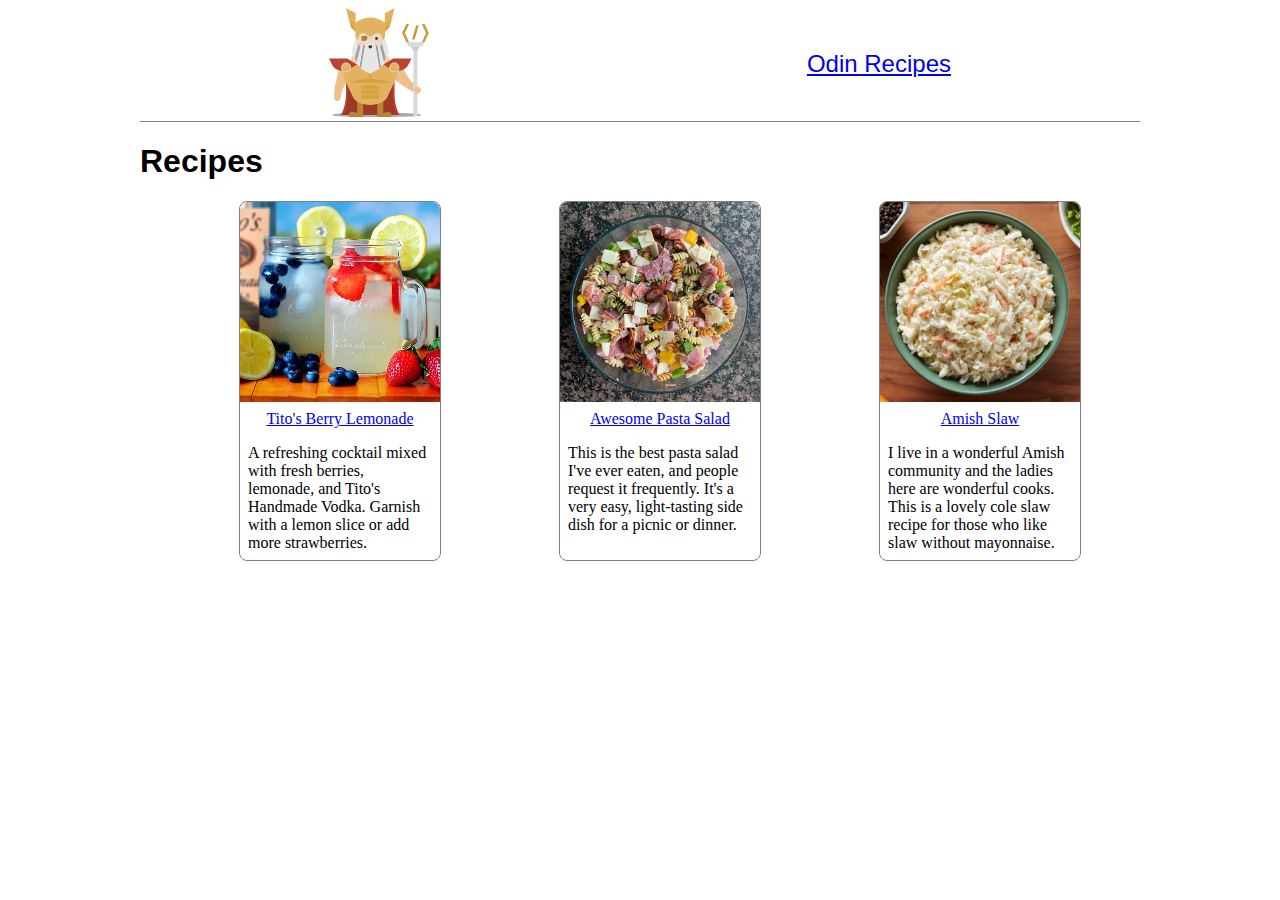
<file: index.html>
<!DOCTYPE html>

<html lang="en">
  <head>
    <meta charset="utf-8">
    <title>Odin Recipes</title>
    <link rel="stylesheet" href="style.css">
  </head>
  <body>

    <nav class="container navbar">
      <a href="https://www.theodinproject.com/"><img class="logo" src="images/odin.svg" alt="The Odin Project Logo"></a>
      <a class="title" href="index.html">Odin Recipes</a>
    </nav>

    <main class="container">
      <h1 class="title">Recipes</h1>
      <ul class="list-grid">
        <li>
          <img src="images/titos-berry-lemonade.webp" alt="Photo of Tito's Berry Lemonade">
          <a href="recipes/titos-berry-lemonade.html">Tito's Berry Lemonade</a>
          <p>A refreshing cocktail mixed with fresh berries, lemonade, and Tito's Handmade Vodka. Garnish with a lemon slice or add more strawberries.</p>
        </li>
        <li>
          <img src="images/awesome-pasta-salad.webp" alt="Photo of Awesome Pasta Salad">
          <a href="recipes/awesome-pasta-salad.html">Awesome Pasta Salad</a>
          <p>This is the best pasta salad I've ever eaten, and people request it frequently. It's a very easy, light-tasting side dish for a picnic or dinner.</p>
        </li>
        <li>
          <img src="images/amish-slaw.png" alt="Photo of Amish Slaw">
          <a href="recipes/amish-slaw.html">Amish Slaw</a>
          <p>I live in a wonderful Amish community and the ladies here are wonderful cooks. This is a lovely cole slaw recipe for those who like slaw without mayonnaise.</p>
        </li>
      </ul>
    </main>

  </body>
</html>
</file>
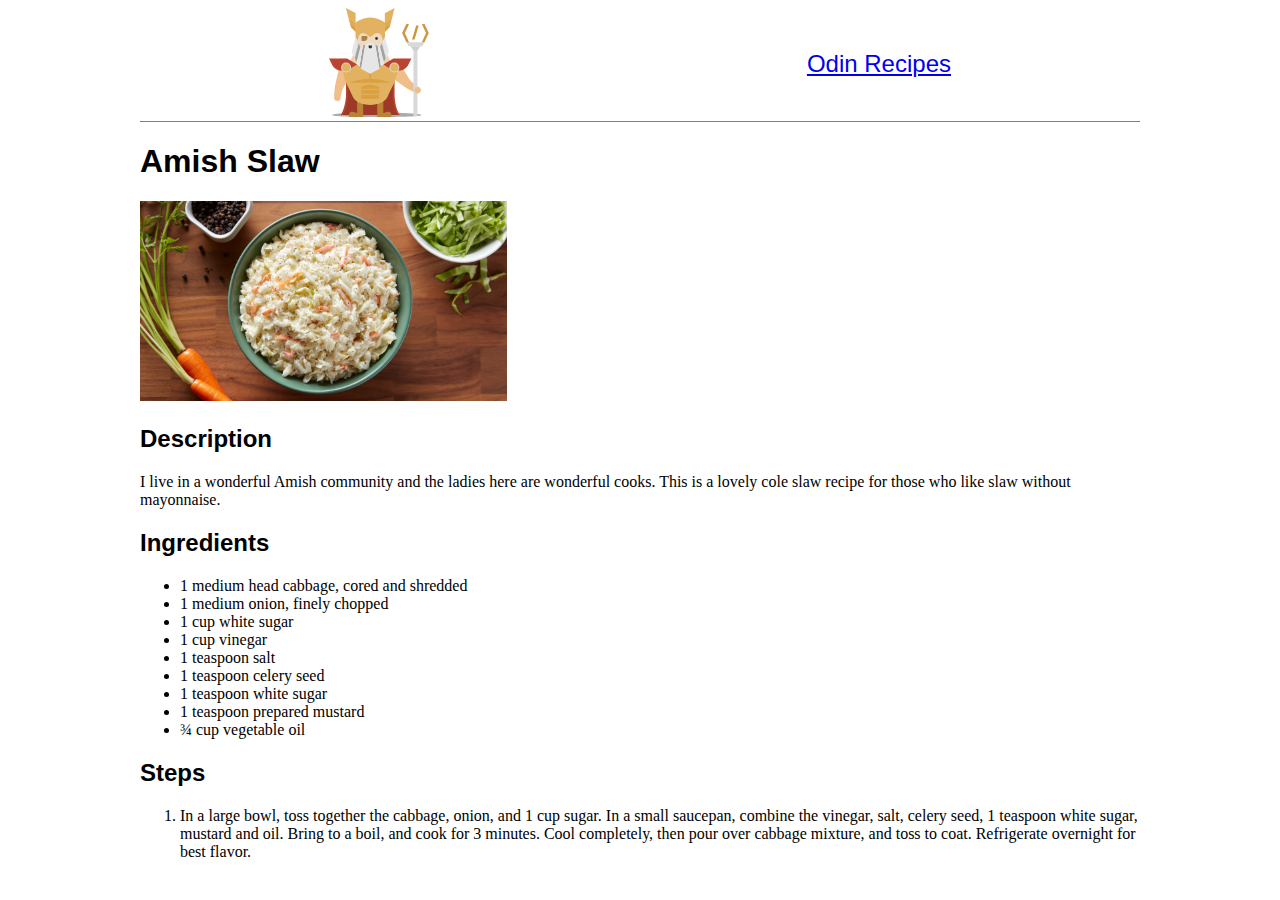
<file: recipes/amish-slaw.html>
<!DOCTYPE html>

<html lang="en">
  <head>
    <meta charset="utf-8">
    <title>Amish Slaw | Odin Recipes</title>
    <link rel="stylesheet" href="../style.css">
  </head>
  <body>

    <nav class="container navbar">
      <a href="https://www.theodinproject.com/"><img class="logo" src="../images/odin.svg" alt="The Odin Project Logo"></a>
      <a class="title" href="../index.html">Odin Recipes</a>
    </nav>

    <main class="container">
      <h1 class="title">Amish Slaw</h1>
      <img src="../images/amish-slaw.png" alt="Photo of Amish Slaw">
      <h2 class="title">Description</h2>
      <p>I live in a wonderful Amish community and the ladies here are wonderful cooks. This is a lovely cole slaw recipe for those who like slaw without mayonnaise.</p>
      <h2 class="title">Ingredients</h2>
      <ul>
        <li>1 medium head cabbage, cored and shredded</li>
        <li>1 medium onion, finely chopped</li>
        <li>1 cup white sugar</li>
        <li>1 cup vinegar</li>
        <li>1 teaspoon salt</li>
        <li>1 teaspoon celery seed</li>
        <li>1 teaspoon white sugar</li>
        <li>1 teaspoon prepared mustard</li>
        <li>¾ cup vegetable oil</li>
      </ul>
      <h2 class="title">Steps</h2>
      <ol>
        <li>In a large bowl, toss together the cabbage, onion, and 1 cup sugar. In a small saucepan, combine the vinegar, salt, celery seed, 1 teaspoon white sugar, mustard and oil. Bring to a boil, and cook for 3 minutes. Cool completely, then pour over cabbage mixture, and toss to coat. Refrigerate overnight for best flavor.</li>
      </ol>
    </main>
  </body>
</html>
</file>
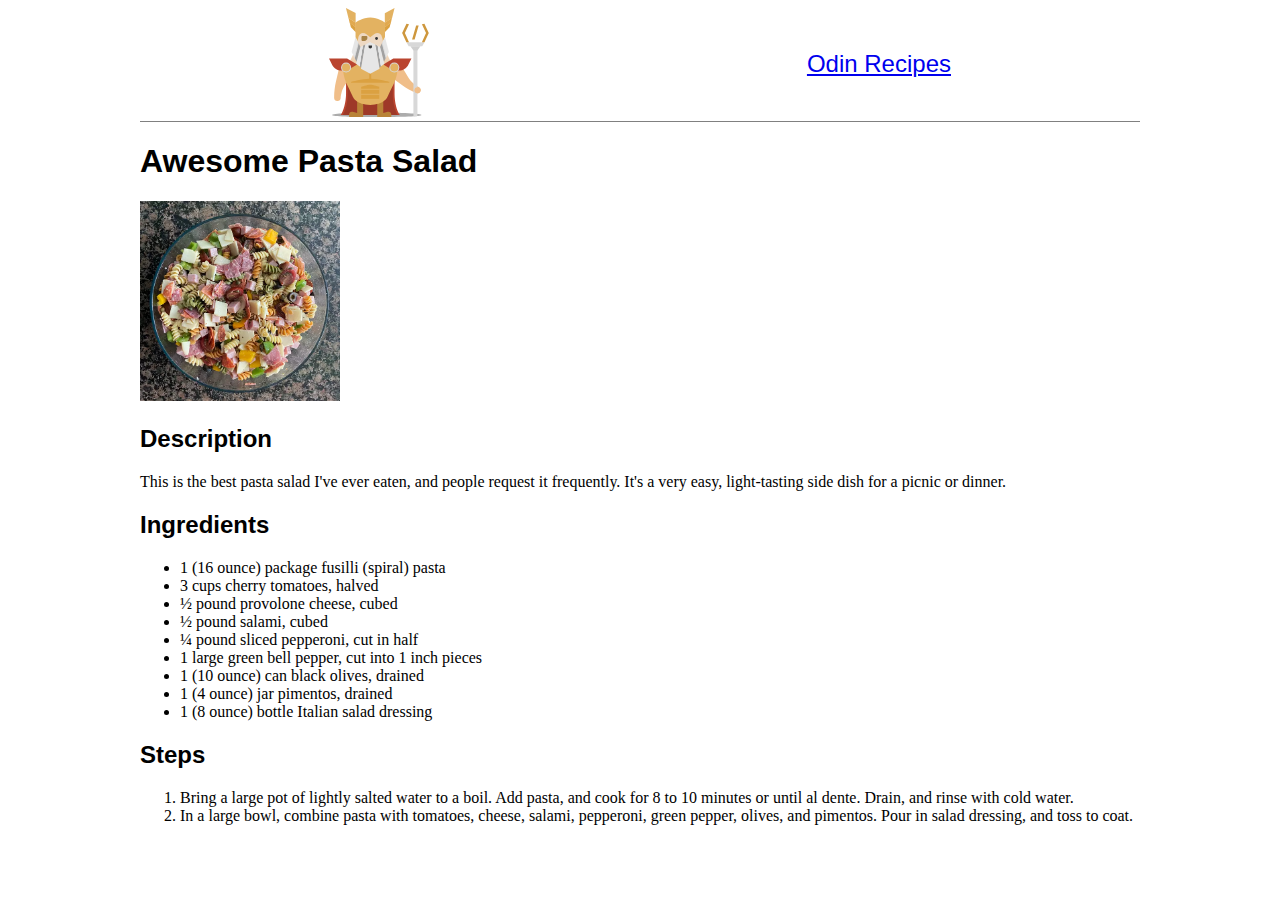
<file: recipes/awesome-pasta-salad.html>
<!DOCTYPE html>

<html lang="en">
  <head>
    <meta charset="utf-8">
    <title>Awesome Pasta Salad | Odin Recipes</title>
    <link rel="stylesheet" href="../style.css">
  </head>
  <body>

    <nav class="container navbar">
      <a href="https://www.theodinproject.com/"><img class="logo" src="../images/odin.svg" alt="The Odin Project Logo"></a>
      <a class="title" href="../index.html">Odin Recipes</a>
    </nav>

    <main class="container">
      <h1 class="title">Awesome Pasta Salad</h1>
      <img src="../images/awesome-pasta-salad.webp" alt="Photo of Awesome Pasta Salad">
      <h2 class="title">Description</h2>
      <p>This is the best pasta salad I've ever eaten, and people request it frequently. It's a very easy, light-tasting side dish for a picnic or dinner.</p>
      <h2 class="title">Ingredients</h2>
      <ul>
        <li>1 (16 ounce) package fusilli (spiral) pasta</li>
        <li>3 cups cherry tomatoes, halved</li>
        <li>½ pound provolone cheese, cubed</li>
        <li>½ pound salami, cubed</li>
        <li>¼ pound sliced pepperoni, cut in half</li>
        <li>1 large green bell pepper, cut into 1 inch pieces</li>
        <li>1 (10 ounce) can black olives, drained</li>
        <li>1 (4 ounce) jar pimentos, drained</li>
        <li>1 (8 ounce) bottle Italian salad dressing</li>
      </ul>
      <h2 class="title">Steps</h2>
      <ol>
        <li>Bring a large pot of lightly salted water to a boil. Add pasta, and cook for 8 to 10 minutes or until al dente. Drain, and rinse with cold water.</li>
        <li>In a large bowl, combine pasta with tomatoes, cheese, salami, pepperoni, green pepper, olives, and pimentos. Pour in salad dressing, and toss to coat.</li>
      </ol>
  </main>
  </body>
</html>
</file>
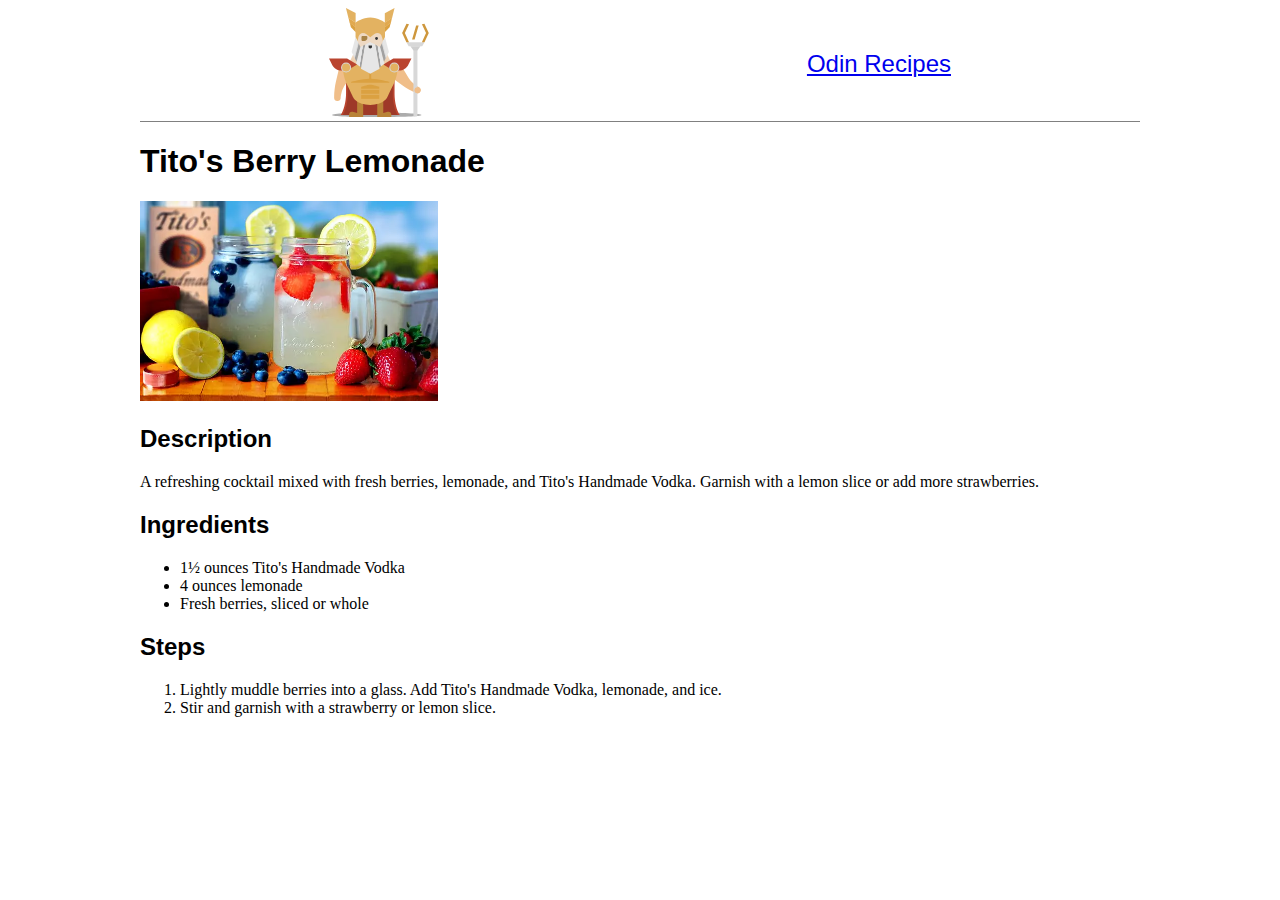
<file: recipes/titos-berry-lemonade.html>
<!DOCTYPE html>

<html lang="en">
  <head>
    <meta charset="utf-8">
    <title>Tito's Berry Lemonade | Odin Recipes</title>
    <link rel="stylesheet" href="../style.css">
  </head>
  <body>

    <nav class="container navbar">
      <a href="https://www.theodinproject.com/"><img class="logo" src="../images/odin.svg" alt="The Odin Project Logo"></a>
      <a class="title" href="../index.html">Odin Recipes</a>
    </nav>

    <main class="container">
      <h1 class="title">Tito's Berry Lemonade</h1>
      <img src="../images/titos-berry-lemonade.webp" alt="Photo of Tito's Berry Lemonade">
      <h2 class="title">Description</h2>
      <p>A refreshing cocktail mixed with fresh berries, lemonade, and Tito's Handmade Vodka. Garnish with a lemon slice or add more strawberries.</p>
      <h2 class="title">Ingredients</h2>
      <ul>
        <li>1½ ounces Tito's Handmade Vodka</li>
        <li>4 ounces lemonade</li>
        <li>Fresh berries, sliced or whole</li>
      </ul>
      <h2 class="title">Steps</h2>
      <ol>
        <li>Lightly muddle berries into a glass. Add Tito's Handmade Vodka, lemonade, and ice.</li>
        <li>Stir and garnish with a strawberry or lemon slice.</li>
      </ol>
  </main>
  </body>
</html>
</file>
<file: style.css>
body {
  font-family: Georgia, serif;
}

img {
  max-height: 200px;
}

.container {
  margin: auto;
  max-width: 1000px;
}

.container * {
  max-width: inherit;
}

.navbar {
  align-items: center;
  border-bottom: 1px solid grey;
  display: flex;
  justify-content: space-around;
}

.title {
  font-family: 'Trebuchet MS', sans-serif;
}

nav>.title {
  font-size: 24px;
}

.logo {
  width: 100px;
}

.list-grid {
  display: flex;
  flex-wrap: wrap;
  justify-content: space-around;
  list-style: none;
}

.list-grid>li {
  border: 1px solid grey;
  border-radius: 0.5em;
  display: flex;
  margin: 0 0.5em 1em 0.5em;
  max-width: 200px;
  flex-direction: column;
}

.list-grid>li>img {
  border-radius: 0.5em 0.5em 0 0;
  height: 200px;
  width: 200px;
  object-fit: cover;
}

.list-grid>li>a {
  margin: 0.5em 0 0.5em 0;
  text-align: center;
}

.list-grid>li>p {
  margin: 0.5em;
}

/* Scrollbar */

html {
  overflow: overlay;
}

::-webkit-scrollbar {
  background-color: black;
  width: 10px;
}

::-webkit-scrollbar-button {
  background-color: grey;
  border-top: 1px solid white;
  border-bottom: 1px solid white;
}

::-webkit-scrollbar-thumb {
  background-color: grey;
}

::-webkit-scrollbar-track {
  background-color: black;
}

::-webkit-scrollbar-track-piece {
  background-color: black;
}
</file>
